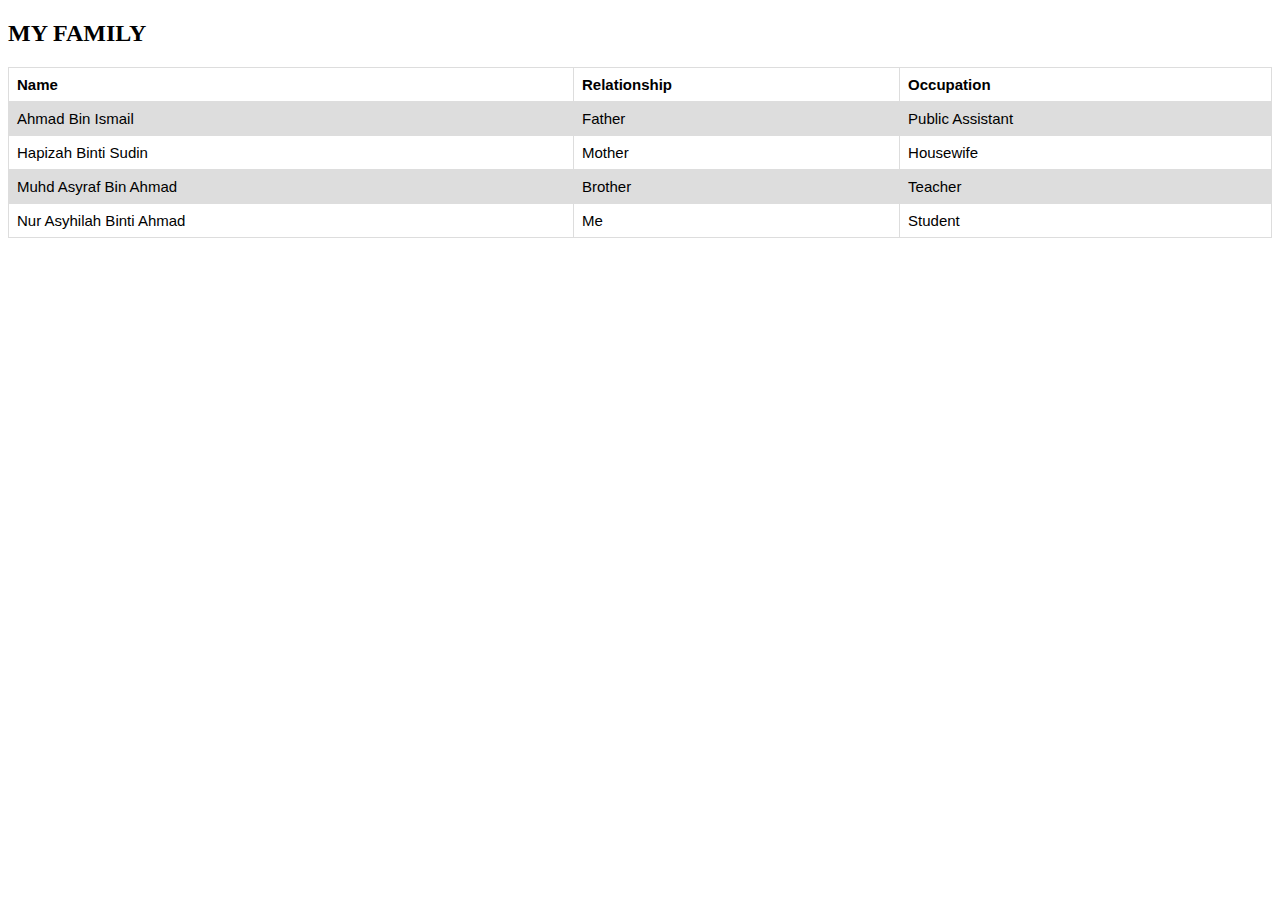
<file: table.html>
<!DOCTYPE html>
<html>
<head>
  <link rel="stylesheet"  href="style.css">
<style>
table {
  font-family: arial, sans-serif;
  border-collapse: collapse;
  width: 100%;
}

td, th {
  border: 1px solid #dddddd;
  text-align: left;
  padding: 8px;
}

tr:nth-child(even) {
  background-color: #dddddd;
}
</style>
</head>
<body>

<h2>MY FAMILY</h2>

<table>
  <tr>
    <th>Name</th>
    <th>Relationship</th>
    <th>Occupation</th>
  </tr>
  <tr>
    <td>Ahmad Bin Ismail</td>
    <td>Father</td>
    <td>Public Assistant</td>
  </tr>
  <tr>
    <td>Hapizah Binti Sudin</td>
    <td>Mother</td>
    <td>Housewife</td>
  </tr>
  <tr>
    <td>Muhd Asyraf Bin Ahmad</td>
    <td>Brother</td>
    <td>Teacher</td>
  </tr>
  <tr>
    <td>Nur Asyhilah Binti Ahmad</td>
    <td>Me</td>
    <td>Student</td>
  </tr>
  
</table>

</body>
</html>
</file>
<file: style.css>
.home {
    width: 100%;
    min-height: 100vh;
    background: #f1becfd3;
    color: #5f3131;
    display: flex;
    align-items: center;
    gap: 7em;
    padding: 30px 12% 0;
}

.home-content {
    max-width: 800px;
}

.home-content h1 {
    font-size: 62px;
    line-height: 1.2;
}

.home-content h3 {
    font-size: 42px;
    color: #745b5b;
}

.home-content p {
    font-size: 18px;
    margin: 25px 0 30px;
}

.image img{
    border-radius: 30%;
    width: 200%;
    height: 190%;
}

/* Specific style for the "Family" page */

.fam-cont {
    width: 100%;
    min-height: 150vh;
    background: #ebcbcbf1;
    color: #580505;
    display: flex;
    align-items: center;
    gap: 7em;
    padding: 30px 12% 0;
}

.table {
    font-family: arial, sans-serif;
    border-collapse: collapse;
    width: 100px;
}
  
.table, th, td {
    border: 1px solid #817f9c;
    text-align: left;
    font-size: 15px;
    padding: 40px;
    
}

.table, th, caption{
    text-align: center;
}

.table :nth-child(even) {
    background-color: #817f9c;
}

.family-img img{
    border-radius: 20%;
    width:100%;
    height:100%;
}

/* family memory */

.title-cont{
    font-size: 35px;
    font-family: monospace;
    width: 100%;
    min-height: 10vh;
    padding: 30px 12% 0;
}

.fam-img1 img{
   max-width:100%;
   display:block;
}
.fam-img2 img{
  max-width:100%;
  display:block;
}
.fam-img3 img{
  max-width:100%;
  display: block;
}
.fam-img4 img{
  max-width:100%;
  display:block;
}
.fam-img5 img{
  max-width:100%;
  display:block;
}
.fam-img6 img{
  max-width:100%;
  display:block;
}

.memory {
    width: 100%;
    margin-inline: auto;
}

.memory {
    display: grid;
    background: #ebcbcbf1;
    color: #580505;
    grid-template-columns: repeat(3, 1fr);
    gap: 1rem;
    margin-top: 0;
}

.fam-img1 {
    border: 3px solid #580505;
    border-radius: 6px;
    padding: 1rem;
   
}

.fam-img2 {
    border: 3px solid #580505;
    border-radius: 6px;
    padding: 1rem;
   
}

.fam-img3 {
    border: 3px solid #580505;
    border-radius: 6px;
    padding: 1rem;
    
}

.fam-img4 {
    border: 3px solid #580505;
    border-radius: 6px;
    padding: 1rem;
    
}

.fam-img5 {
    border: 3px solid #580505;
    border-radius: 6px;
    padding: 1rem;
   
}

.fam-img6 {
    border: 3px solid #580505;
    border-radius: 6px;
    padding: 1rem;
    
}
</file>
